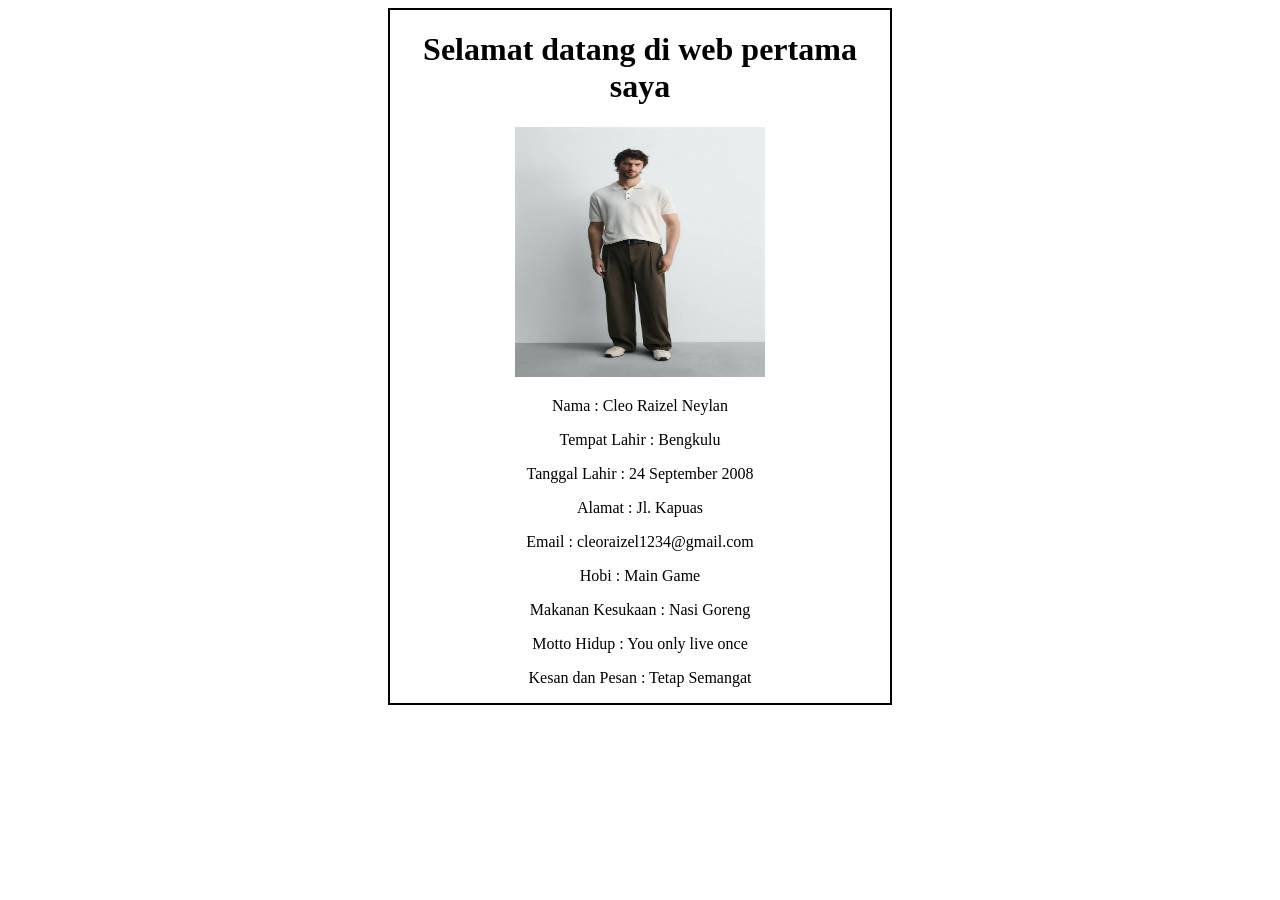
<file: index.html>
<!DOCTYPE html>
<html lang="en">
<head>
    <meta charset="UTF-8">
    <meta http-equiv="X-UA-Compatible" content="IE=edge">
    <meta name="viewport" content="width=device-width, initial-scale=1.0">
    <title>Raizel</title>
    <link rel="stylesheet" href="tugas.css">
</head>
<body>
  <div>
    <div class="container">
      <div class="border">
        <h1>Selamat datang di web pertama saya</h1>
        <img class="profile" src="00304407251-p.jpg" alt="">
        <p>Nama : Cleo Raizel Neylan</p>
        <p>Tempat Lahir : Bengkulu</p>
        <p>Tanggal Lahir : 24 September 2008</p>
        <p>Alamat : Jl. Kapuas</p>
        <p>Email : cleoraizel1234@gmail.com</p>
        <p>Hobi : Main Game</p>
        <p>Makanan Kesukaan : Nasi Goreng</p>
        <p>Motto Hidup : You only live once</p>
        <p>Kesan dan Pesan : Tetap Semangat</p>
      </div>
    </div>
  </div>

  
</body>

</html>
</file>
<file: tugas.css>
* {
    text-align: center;
}

.profile{
    width: 250px;
    height: 250px;
}

.border {
    border: 2px solid black;
    width: 500px;
    align-items: center;


}

.container{
    align-items: center;
    justify-content: center;
    display: flex;

}
</file>
